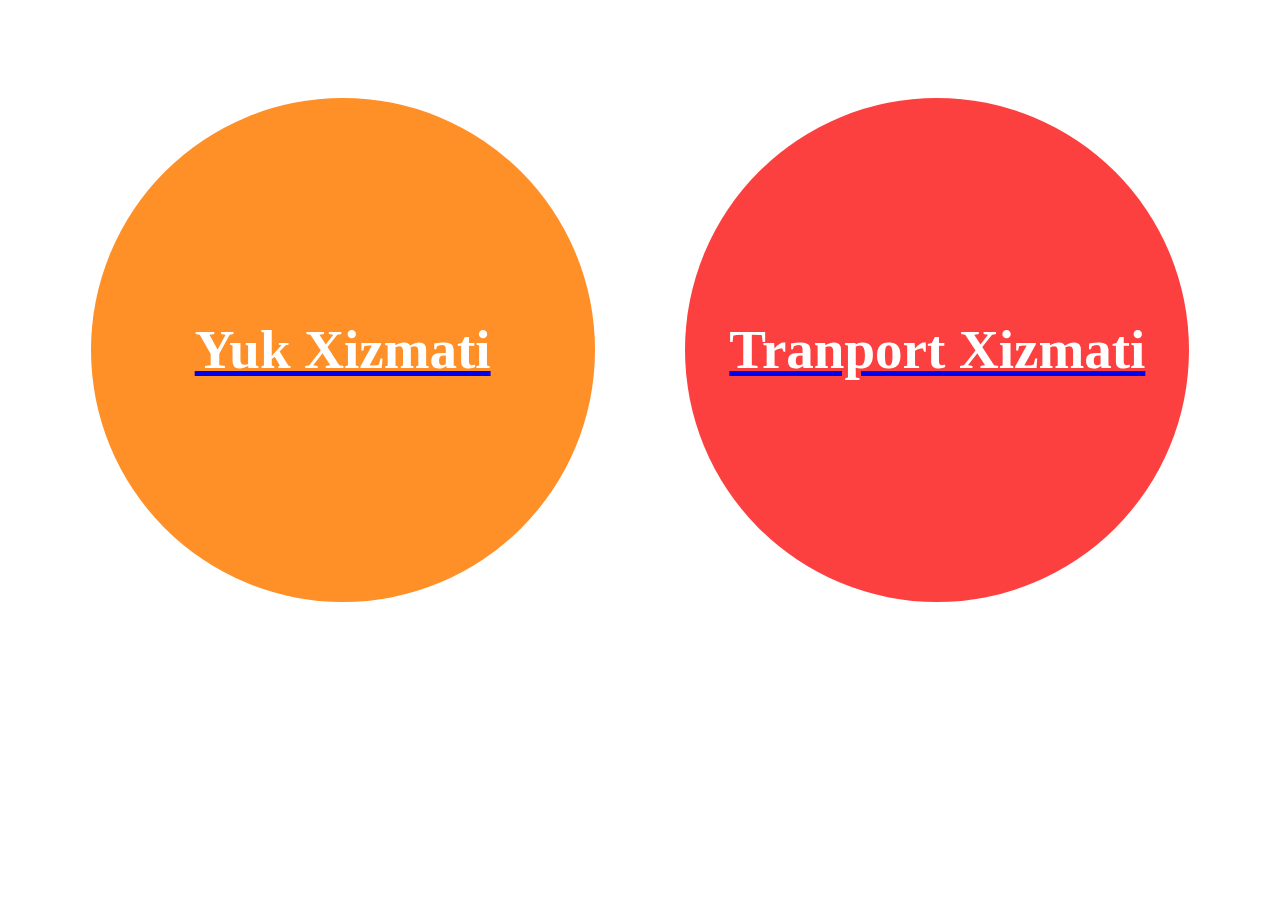
<file: index.html>
<!DOCTYPE html>
<html lang="en">
<head>
    <meta charset="UTF-8">
    <meta name="viewport" content="width=device-width, initial-scale=1.0">
    <title>Yuk-delevery</title>
    <link rel="icon" href="./assets/fast-delivery.png">
    <link rel="stylesheet" href="./style/style.css">
    <link rel="preconnect" href="https://fonts.googleapis.com">
<link rel="preconnect" href="https://fonts.gstatic.com" crossorigin>
<link href="https://fonts.googleapis.com/css2?family=Macondo&display=swap" rel="stylesheet">
</head>
<body>
    <div class="container">
        <div class="yuk">
            <a href="./yuk/yuk.html">
                <!-- <img src="./assets/container_9502468.png" alt="" class="logo"> -->
                <p class="titleP">
                    yuk xizmati 
                </p>
            </a>
        </div>
        <div class="yukk">
           <a href="./transport.html">
                <!-- <img src="./assets/fast-delivery.png" alt="" class="logo"> -->
                <p class="titleP">
                    tranport xizmati
                </p>
           </a>    

        </div>
    </div>
</body>
</html>
</file>
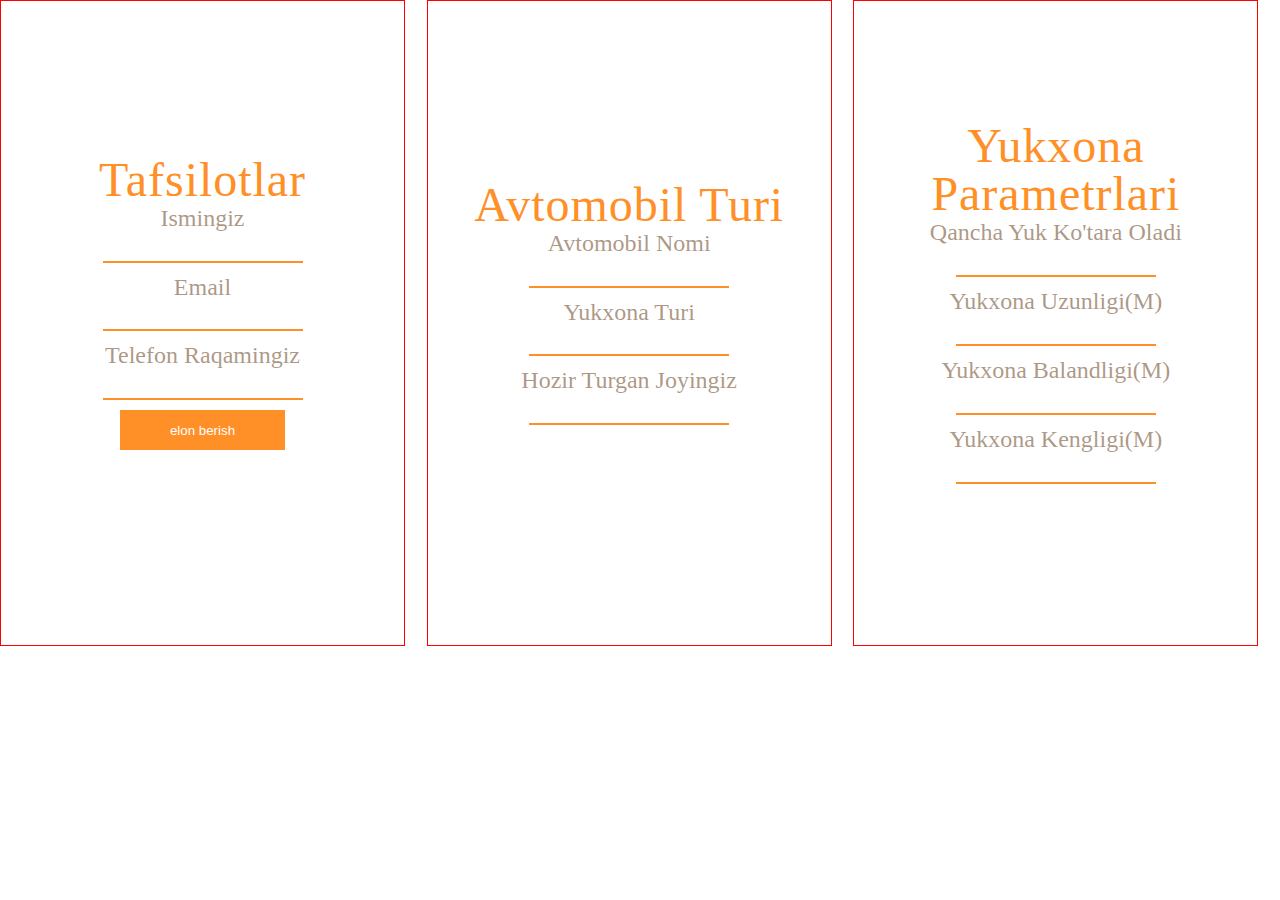
<file: transport.html>
<!DOCTYPE html>
<html lang="en">

<head>
    <head>
        <meta charset="UTF-8">
        <meta name="viewport" content="width=device-width, initial-scale=1.0">
        <title>Transport</title>
        <link rel="icon" href="./assets/delivery.png">
        <link rel="preconnect" href="https://fonts.googleapis.com">
    <link rel="preconnect" href="https://fonts.gstatic.com" crossorigin>
    <link href="https://fonts.googleapis.com/css2?family=Macondo&display=swap" rel="stylesheet">
    <link rel="stylesheet" href="./style/style.css">
    </head>
</head>

<body>
    <div class="yukParent">
        <div class="yukInput" >
            <h1>
                tafsilotlar
            </h1>
            <p class="titleInput">
                ismingiz
            </p>
            <input type="text" name="" id="name" >
            <p class="titleInput">
                Email
            </p>
            <input type="email" name="" id="email" >
            <p class="titleInput">
               telefon raqamingiz
            </p>
            <input type="tel" id="PhoneNumber" >
            <button onclick="sendTelegramMessage()">
                elon berish
            </button>
        </div>
    
    <div class="yukInput"> 
        <h1>
            avtomobil turi
        </h1>
        <p class="titleInput">
            Avtomobil nomi
        </p>
        <input type="text" name="" id="avtomobilNomi" >
        <p class="titleInput">
            Yukxona Turi
        </p>
        <input type="text" name="" id="yukxonaTuri" >
        <p class="titleInput">
            Hozir turgan joyingiz
        </p>
        <input type="text" name="" id="joyi" >
    </div>
    <div class="yukInput">
        <h1>
            yukxona parametrlari
        </h1>
        <p class="titleInput">
            Qancha yuk ko'tara oladi
        </p>
        <input type="number" name="" id="yukMassa" >
        <p class="titleInput">
            Yukxona uzunligi(m)
        </p>
        <input type="number" name="" id="yukUzunligi" >
        <p class="titleInput">
            yukxona balandligi(m)
        </p>
        <input type="number" name="" id="yukBalandligi" >
        <p class="titleInput">
            yukxona kengligi(m)
        </p>
        <input type="number" name="" id="yukKengligi" >
    </div>
    
    </div>
    
    
    <script src="./index.js"></script>
</body>

</html>
</file>
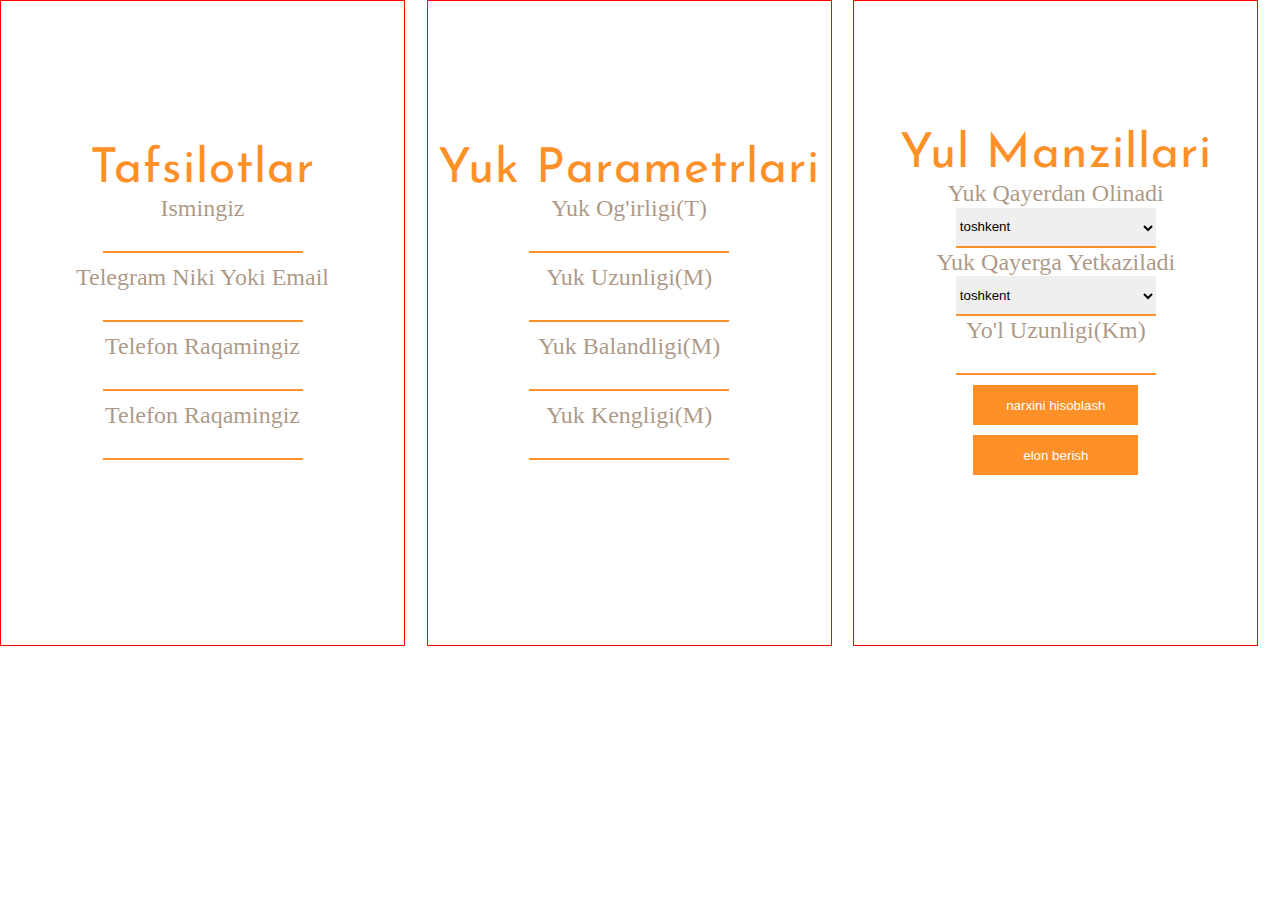
<file: yuk/yuk.html>
<!DOCTYPE html>
<html lang="en">
<head>
    <meta charset="UTF-8">
    <meta name="viewport" content="width=device-width, initial-scale=1.0">
    <title>yuk </title>
    <link rel="icon" href="../assets/container_9502468.png">
    <link rel="preconnect" href="https://fonts.googleapis.com">
    <link rel="preconnect" href="https://fonts.gstatic.com" crossorigin>
    <link href="https://fonts.googleapis.com/css2?family=Josefin+Sans:ital,wght@0,100..700;1,100..700&display=swap" rel="stylesheet"><link rel="stylesheet" href="../style/style.css">
</head>
<body>
   <div class="yukParent">
    <div class="yukInput">
        <h1>
            tafsilotlar
        </h1>
        <p class="titleInput">
            ismingiz
        </p>
        <input type="text" name="" id="yukname" >
        <p class="titleInput">
            telegram niki yoki email 
        </p>
        <input type="email" name="" id="yukemail" >
        <p class="titleInput">
            telefon raqamingiz
        </p>
        <input type="tel" id="yukPhoneNumber" >
        <p class="titleInput">
            telefon raqamingiz
        </p>
        <input type="tel" id="yukPhoneNumber" >
    </div>
    <div class="yukInput" >
        <h1>
            yuk parametrlari
        </h1>
        <p class="titleInput">
            yuk og'irligi(t)
        </p>
        <input type="number" name="" id="yukMassa" >
        <p class="titleInput">
            yuk uzunligi(m)
        </p>
        <input type="number" name="" id="yukUzunligi" ">
        <p class="titleInput">
            yuk balandligi(m)
        </p>
        <input type="number" name="" id="yukBalandligi">
        <p class="titleInput">
            yuk kengligi(m)
        </p>
        <input type="number" name="" id="yukKengligi" >
    </div>
    <div  class="yukInput">
        <h1>
            yul manzillari
        </h1>
        <p class="titleInput">
            yuk qayerdan olinadi
        </p>
        <select name="" id="qayerdan" >
            <option value="toshkent">toshkent</option>
            <option value="namangan">namangan</option>
            <option value="andijon">andijon</option>
            <option value="farg'ona">farg'ona</option>
            <option value="jizzax">jizzax</option>
            <option value="sirdaryo">sirdaryo</option>
            <option value="samarqand">samarqand</option>
            <option value="surxondaryo">surxondaryo</option>
            <option value="qashqadaryo">qashqadaryo</option>
            <option value="qoraqalpog'iston">qoraqalpog'iston</option>
            <option value="xorazm">xorazm</option>
            <option value="buxoro">buxoro</option>
            <option value="navoiy">navoiy</option>
        </select>
        <p class="titleInput">
            yuk qayerga yetkaziladi
        </p>
        <select name="" id="qayerga" >
            <option value="toshkent">toshkent</option>
            <option value="namangan">namangan</option>
            <option value="andijon">andijon</option>
            <option value="farg'ona">farg'ona</option>
            <option value="jizzax">jizzax</option>
            <option value="sirdaryo">sirdaryo</option>
            <option value="samarqand">samarqand</option>
            <option value="surxondaryo">surxondaryo</option>
            <option value="qashqadaryo">qashqadaryo</option>
            <option value="qoraqalpog'iston">qoraqalpog'iston</option>
            <option value="xorazm">xorazm</option>
            <option value="buxoro">buxoro</option>
            <option value="navoiy">navoiy</option>
        </select>
        <p>
            yo'l uzunligi(km)
        </p>
        <input type="number" name="" id="yukMasofa" >
        <button id="calculate" onclick="calaculatePrice ()">
            narxini hisoblash
        </button>
        <button  onclick="sendTelegramMessage()">
            elon berish
        </button>
        
    </div>
    
        <div id="result">

        </div>
  
   </div>

    <script src="./yuk.js">


    </script>
</body>
</html>
</file>
<file: style/style.css>
*{
    margin: 0;
    padding: 0;
    box-sizing: border-box;
}
.macondo-regular {
    font-family: "Macondo", cursive;
    font-weight: 400;
    font-style: normal;
  }
  

.container{
    display: flex;
    flex-direction: row;
    max-width: 1440px;
    height: 700px;
    width: 100%;
    align-items: center;
    justify-content: space-evenly;

}
.yuk{
    width: 504px;
height: 504px;
top: 260px;
left: 184px;
gap: 0px;
border-radius: 50%;
opacity: 0px;
background:  #FF8F27;
display: flex;
justify-content: center;
align-items: center;

}
.yukk{
    width: 504px;
height: 504px;
top: 260px;
left: 184px;
gap: 0px;
border-radius: 50%;
opacity: 0px;
background: #FC4040;
display: flex;
justify-content: center;
align-items: center;

}
.logo{
    max-width: 200px;
    width: auto;
    height: 200px;
    align-items: center;
}
.titleP{
    font-family: Josefin Sans;
    font-size: 55px;
    font-weight: 600;
    line-height: 64px;
    text-align: center;
    color: white;
    text-decoration: none;
    
}
.yuk:hover{
    width: 504px;
    height: 504px;
    top: 260px;
    left: 184px;
    gap: 0px;
    border-radius: 50%;
    opacity: 0px;
    background: radial-gradient(50% 50% at 50% 50%, #FF8F27 0%, #995618 100%);

    
}
.yukk:hover{
    width: 504px;
    height: 504px;
    top: 260px;
    left: 184px;
    gap: 0px;
    border-radius: 50%;
    opacity: 0px;
    background: radial-gradient(50% 50% at 50% 50%, #FC4040 0%, #962626 100%);


    
}
/* yukkk */
.yukParent{
    margin: 0 auto;
    display: grid;
    grid-template-columns: 1fr  1fr 1fr ;
    max-width: 1300px;
    width: 100%;
    align-items: center;
    height: 500px;
}
input{
    max-width: 200px;
    width: 100%;
    border: none;
    border-bottom: 2px solid #FF8F27;
   margin: 10px 0 ;
   height: 20px;
}
.yukInput{
    display: flex;
    flex-direction: column;
    justify-content: center;
    width: 405px;
    height: 646px;
    top: 264px;
    left: 80px;
    gap: 0px;
    border: 1px solid red;
    opacity: 0px;
    align-items: center;
    
}
h1{
    margin-top: -30px;
gap: 0px;
opacity: 0px;
font-family: Josefin Sans;
font-size: 48px;
font-weight: 400;
line-height: 48px;
letter-spacing: 0.02em;
text-align: center;
text-transform:capitalize;
color: #FF8F27;
}
p{
gap: 0px;
opacity: 0px;
font-family: Futura Bk BT;
font-size: 24px;
font-weight: 400;
line-height: 28.77px;
color: #76533499;
text-transform: capitalize;
text-align: start;
}
button{
        width: 165px;
    height: 40px;
    gap: 0px;
    opacity: 0px;
    opacity: 0px;
background-color: #FF8F27;
border: none;
color: white;
margin-bottom: 10px;

}

select{
    max-width: 200px;
    width: 100%;
    height: 40px;
    gap: 0px;
    opacity: 0px;
    opacity: 0px;
    border: none;
    border-bottom: 2px solid #FF8F27;
}
</file>
